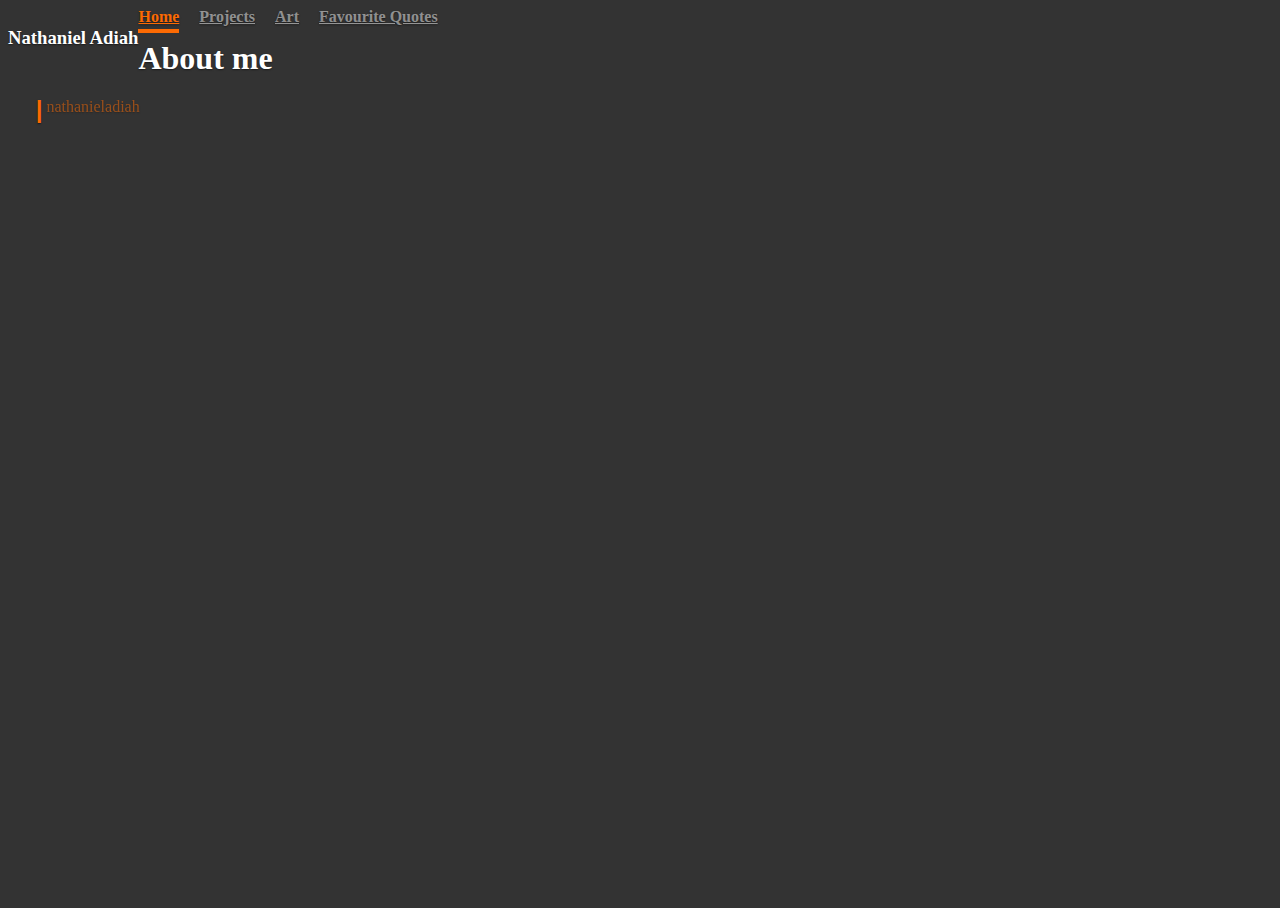
<file: index.html>
<!DOCTYPE html>

<html lang="en">
    <head>

        <meta charset="utf-8">
        <meta name="viewport" content="width=device-width, initial-scale=1">
        <title>Homepage</title>

        <!-- Bootstrap link -->
        <link
         href="https://cdn.jsdelivr.net/npm/bootstrap@5.0.1/dist/css/bootstrap.min.css"
         rel="stylesheet"
         integrity="sha384-+0n0xVW2eSR5OomGNYDnhzAbDsOXxcvSN1TPprVMTNDbiYZCxYbOOl7+AMvyTG2x"
         crossorigin="anonymous">

         <!-- Fontawesome -->
        <link
        rel="stylesheet"
        href="https://use.fontawesome.com/releases/v5.15.3/css/all.css"
        integrity="sha384-SZXxX4whJ79/gErwcOYf+zWLeJdY/qpuqC4cAa9rOGUstPomtqpuNWT9wdPEn2fk"
        crossorigin="anonymous">

        <!-- Link to external css here -->
        <link href="styles.css" rel="stylesheet">

        <!-- JQuery link -->
        <script src="https://ajax.googleapis.com/ajax/libs/jquery/3.5.1/jquery.min.js"></script>
    </head>

    <body>
        <!-- Page container -->
        <div class="container d-flex w-100 h-100 p-3 mx-auto flex-column">
            <header id="navbar" class="masthead mb-auto">
                <div class="inner">
                    <h3 class="masthead-brand">Nathaniel Adiah</h3>
                    <nav class="nav nav-masthead justify-content-center">
                       <a class="nav-link active" href="#navbar">Home</a>
                       <a class="nav-link" href="projects.html">Projects</a>
                       <a class="nav-link" href="art.html">Art</a>
                       <a class="nav-link" href="quotes.html">Favourite Quotes</a>
                    </nav>
                </div>
            </header>

            <main class="inner cover">
                <h1 class="cover-heading">About me</h1>
                <div class="container-fluid about">
                <div class="typewriter">
                    <!-- See if it's poosible to do a typing effect of each sentence -->
                    Avid reader. Movie lover. Struggling artist. Competent coder.
                </div>
                <div class="crow">|</div>

                </div>
            </main>

            <footer class="mastfoot mt-auto">
                <div class="inner">
                    <p>nathanieladiah</p>
                </div>
            </footer>

        </div>

        <!-- Bootstrap script -->
        <script
        src="https://cdn.jsdelivr.net/npm/bootstrap@5.0.1/dist/js/bootstrap.bundle.min.js"
        integrity="sha384-gtEjrD/SeCtmISkJkNUaaKMoLD0//ElJ19smozuHV6z3Iehds+3Ulb9Bn9Plx0x4"
        crossorigin="anonymous"></script>
        <!--<script>
            var i = 0;
            var txt = 'Avid reader. Movie lover. Struggling artist. Competent coder';
            var speed = 50;

            function typeWriter() {
                if (i < txt.length) {
                    //$('.typer').html += txt.charAt(i);
                    document.getElementById("about").innerHTML += txt.charAt(i);
                    i++;
                    setTimeout(typeWriter, speed);
                }
            }

            $(document).ready(typeWriter);
        </script>
        -->
    </body>
</html>
</file>
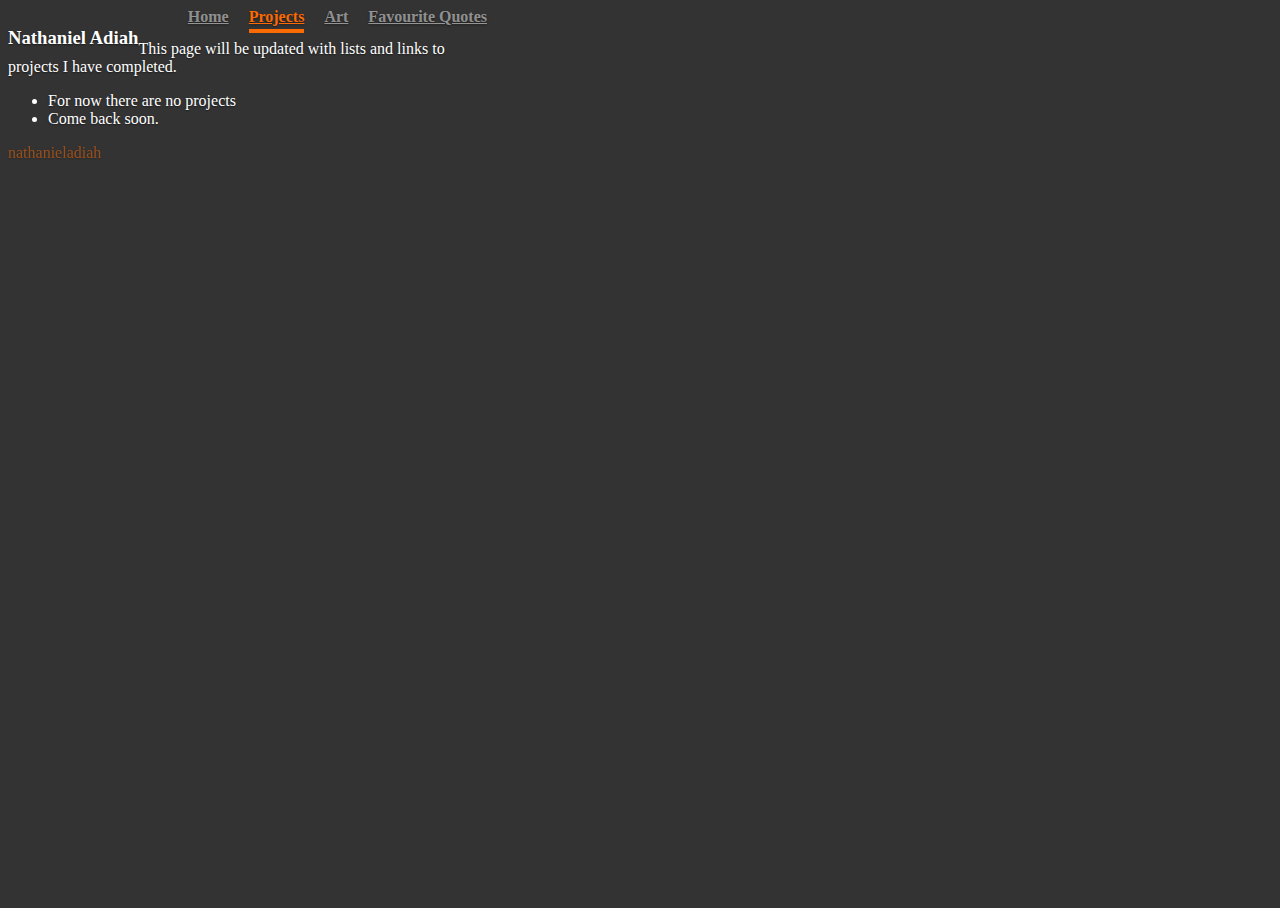
<file: projects.html>
<!DOCTYPE html>

<html lang="en">
    <head>

        <meta charset="utf-8">
        <meta name="viewport" content="width=device-width, initial-scale=1">
        <title>Homepage</title>

        <!-- Bootstrap link -->
        <link
         href="https://cdn.jsdelivr.net/npm/bootstrap@5.0.1/dist/css/bootstrap.min.css"
         rel="stylesheet"
         integrity="sha384-+0n0xVW2eSR5OomGNYDnhzAbDsOXxcvSN1TPprVMTNDbiYZCxYbOOl7+AMvyTG2x"
         crossorigin="anonymous">

         <!-- Fontawesome -->
        <link
        rel="stylesheet"
        href="https://use.fontawesome.com/releases/v5.15.3/css/all.css"
        integrity="sha384-SZXxX4whJ79/gErwcOYf+zWLeJdY/qpuqC4cAa9rOGUstPomtqpuNWT9wdPEn2fk"
        crossorigin="anonymous">

        <!-- Link to external css here -->
        <link href="styles.css" rel="stylesheet">

        <!-- JQuery link -->
        <script src="https://ajax.googleapis.com/ajax/libs/jquery/3.5.1/jquery.min.js"></script>
    </head>

    <body>
        <!-- Page container -->
        <div class="container d-flex w-100 h-100 p-3 mx-auto flex-column">
            <header id="navbar" class="masthead mb-auto">
                <div class="inner">
                    <h3 class="masthead-brand">Nathaniel Adiah</h3>
                    <nav class="nav nav-masthead justify-content-center">
                       <a class="nav-link" href="index.html">Home</a>
                       <a class="nav-link active" href="#navbar">Projects</a>
                       <a class="nav-link" href="art.html">Art</a>
                       <a class="nav-link" href="quotes.html">Favourite Quotes</a>
                    </nav>
                </div>
            </header>


            <main>
                <div class="jumbotron">
                    <p>This page will be updated with lists and links to projects I have completed.</p>
                    <ul>
                        <li>For now there are no projects</li>
                        <li>Come back soon.</li>
                    </ul>
                </div>
            </main>



            <footer class="mastfoot mt-auto">
                <div class="inner">
                    <p>nathanieladiah</p>
                </div>
            </footer>

        </div>

        <!-- Bootstrap script -->
        <script
        src="https://cdn.jsdelivr.net/npm/bootstrap@5.0.1/dist/js/bootstrap.bundle.min.js"
        integrity="sha384-gtEjrD/SeCtmISkJkNUaaKMoLD0//ElJ19smozuHV6z3Iehds+3Ulb9Bn9Plx0x4"
        crossorigin="anonymous"></script>

    </body>
</html>
</file>
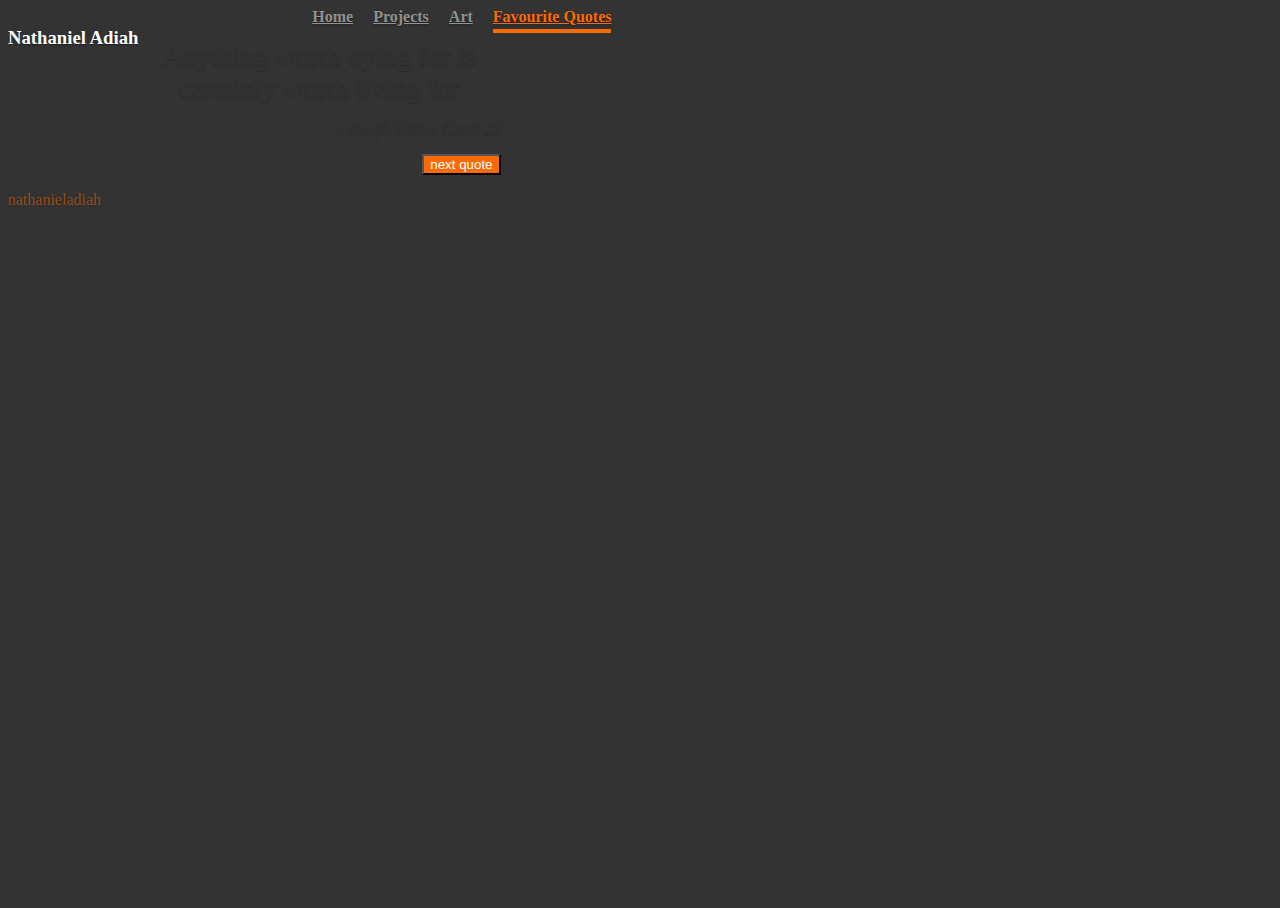
<file: quotes.html>
<!DOCTYPE html>

<html lang="en">
    <head>

        <meta charset="utf-8">
        <meta name="viewport" content="width=device-width, initial-scale=1">
        <title>Homepage</title>

        <!-- Bootstrap link -->
        <link
         href="https://cdn.jsdelivr.net/npm/bootstrap@5.0.1/dist/css/bootstrap.min.css"
         rel="stylesheet"
         integrity="sha384-+0n0xVW2eSR5OomGNYDnhzAbDsOXxcvSN1TPprVMTNDbiYZCxYbOOl7+AMvyTG2x"
         crossorigin="anonymous">

         <!-- Fontawesome -->
        <link
        rel="stylesheet"
        href="https://use.fontawesome.com/releases/v5.15.3/css/all.css"
        integrity="sha384-SZXxX4whJ79/gErwcOYf+zWLeJdY/qpuqC4cAa9rOGUstPomtqpuNWT9wdPEn2fk"
        crossorigin="anonymous">

        <!-- Link to external css here -->
        <link href="styles.css" rel="stylesheet">

        <!-- JQuery link -->
        <script src="https://ajax.googleapis.com/ajax/libs/jquery/3.5.1/jquery.min.js"></script>
    </head>

    <body>
        <!-- Page container -->
        <div class="container d-flex w-100 h-100 p-3 mx-auto flex-column">
            <header id="navbar" class="masthead mb-auto">
                <div class="inner">
                    <h3 class="masthead-brand">Nathaniel Adiah</h3>
                    <nav class="nav nav-masthead justify-content-center">
                       <a class="nav-link" href="index.html">Home</a>
                       <a class="nav-link" href="projects.html">Projects</a>
                       <a class="nav-link" href="art.html">Art</a>
                       <a class="nav-link active" href="#navbar">Favourite Quotes</a>
                    </nav>
                </div>
            </header>

            <!-- Quote Window -->
            <div class="quotebox p-5 mb-4 rounded-3 container bg-light">
                <div class="quote-body">
                    <i class="fa fa-quote-left"></i>
                    <span class="quote-text" id="quote-text"></span>
                </div>

                <p class="quote-author" id="quote-author"></p>

                <div class="quote-buttons">
                    <div class="social-media-links">
                        <a href="#" target="_blank" class="btn tweet-btn"><i class="fab fa-twitter"></i></a>
                        <a href="#" class="btn fb-btn"><i class="fab fa-facebook"></i></a>
                    </div>

                    <button class="btn new-quote" id="new-quote">next quote</button>
                </div>
            </div>


            <footer class="mastfoot mt-auto">
                <div class="inner">
                    <p>nathanieladiah</p>
                </div>
            </footer>

        </div>

        <!-- Bootstrap script -->
        <script
        src="https://cdn.jsdelivr.net/npm/bootstrap@5.0.1/dist/js/bootstrap.bundle.min.js"
        integrity="sha384-gtEjrD/SeCtmISkJkNUaaKMoLD0//ElJ19smozuHV6z3Iehds+3Ulb9Bn9Plx0x4"
        crossorigin="anonymous"></script>
        <script src="quotes.js"></script>
    </body>
</html>
</file>
<file: styles.css>
*,
*::before,
*::after {
    box-sizing: border-box;
}

/* Custom properties */
:root {
    --clr-light: #fff;
    --clr-dark: #333;
    --clr-muted: rgba(255, 255, 255, .5);
    --clr-hover: rgba(255, 255, 255, .25);
    --clr-accent: #fc6a03;
}



/* Links */

a,
a:focus,
a:hover {
    color: #fff;
}

/* Custom default button */
.btn-secondary,
.btn-secondary:hover,
.btn-secondary:focus {
    color: #333;
    text-shadow: none;
    background-color: #fff;
    border: 0.05rem solid #fff;
}

html,
body {
    height: 100%;
    background-color: #333;
}

body {
    display: flex;
    color: #fff;
    text-shadow: 0 0.05rem .1rem rgba(0, 0, 0, .5);

}

.cover-container {
    max-width: 42em;
}

/* Header */

.masthead {
    margin-bottom: 2rem;
}

.masthead-brand {
    margin-bottom: 0;
}

.nav-masthead .nav-link {
    padding: .25rem 0;
    font-weight: 700;
    color: var(--clr-muted);
    background-color: transparent;
    border-bottom: .25rem solid transparent;
}

.nav-masthead .nav-link:hover,
.nav-masthead .nav-link:focus {
    border-bottom-color: var(--clr-hover);
}

.nav-masthead .nav-link + .nav-link {
    margin-left: 1rem;
}

.nav-masthead .active {
    color: var(--clr-accent);
    border-bottom-color: var(--clr-accent);
}
@media (min-width: 48rem) {
    .masthead-brand {
        float: left;
    }

    .nav-masthead {
        float: right;
    }
}


/* Cover */

.cover {
    padding: 0 1.5rem;
}

.cover .btn-lg {
    padding: .75rem 1.25rem;
    font-weight: 700;
}

.about {
    font-size: 1.5rem;
}

.typewriter {
    width: 0ch;
    color: white;
    float: left;
    font-family: monospace;
    overflow: hidden;
    white-space: nowrap;
    animation: typing 7s steps(61) forwards;
}

.crow {
    float: left;
    color: var(--clr-accent);
    font-family: monospace;
    font-weight: bold;
    animation: crow 1s step-end infinite;
}

@keyframes typing {
    /*from { width: 0ch; }
    to { width: 62ch; }
    */
    0%{ width: 0ch; }
    100%{width: 61ch; }
}

@keyframes crow {
    from, to { opacity: 0; }
    50% { opacity: 1; }
}


/*
.typewriter {
    color: #fff;
    font-family: monospace;
    overflow: hidden;
    border-right: .15em solid orange;
    white-space: nowrap;
    margin: 0 auto;
    letter-spacing: .15em;
    animation:
        typing 5s steps(40, end),
        blink-caret .5s step-end infinite;
}

/* typing effect
@keyframes typing {
    from { width: 0ch }
    to { width: 60% }
}

/* cursor effect
@keyframes blink-caret {
    from, to { border-color: transparent }
    50% { border-color: orange }
}


/* Footer */

.mastfoot {
    color: var(--clr-accent);
    opacity: 0.5;
}

/* Quotes page */

.quotebox .btn {
    background: var(--clr-accent);
    color: var(--clr-light);
}

.quotebox {
    max-width: 60%;
    color: var(--clr-dark);
    display: flex;
    flex-direction: column;
    align-items: center;
}

.quotebox .fa-quote-left {
    color: var(--clr-accent);
}
/* add media query to take off margins at smaller screens */

.quote-body {
    font-size: 1.75rem;
    text-align: center;
}

.quote-author {
    align-self: flex-end;
}

.quote-buttons {
    width: 100%;
    display: flex;
    align-items: center;
    justify-content: space-between;
}


/* Art Gallery */
.album-cover p {
    color: var(--clr-accent);
    opacity: 0.5;
}

img {
    display: block;
    max-width: 100%;
}

.gallery {
    display: grid;
    grid-template-columns: repeat(auto-fit, minmax(300px, 1fr));
}

.gallery-item {
    background: var(--clr-accent);
    overflow: hidden;
}

.gallery-img {
    transition:
        transform 750ms cubic-bezier(.5, 0, .5, 1),
        opacity 250ms linear;
    height: 400px;
    width: 100%;
}

.gallery-img:hover,
.gallery-item:focus .gallery-img {
    transform: scale(1.2);
    opacity: .85;
}
</file>
